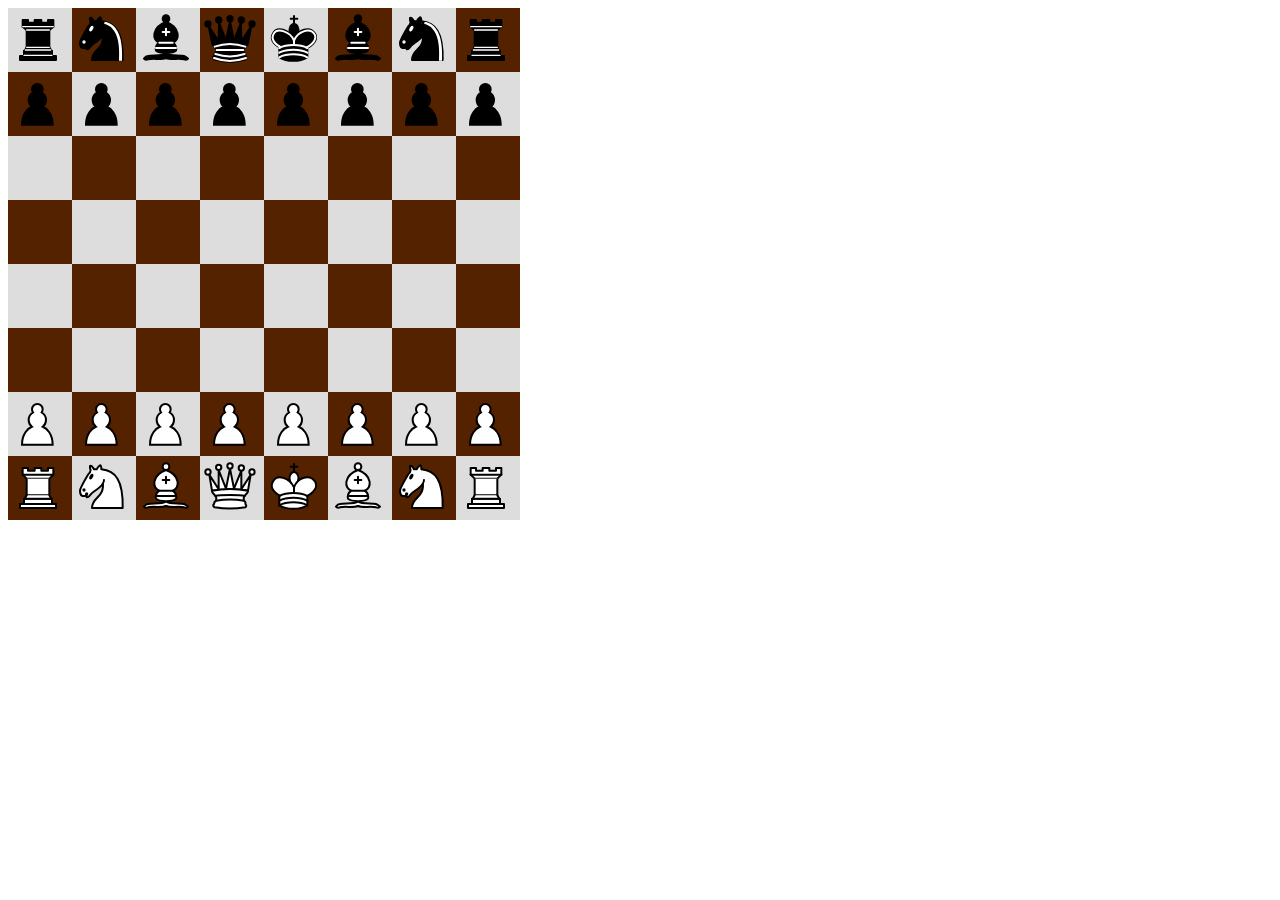
<file: 1-chess-ai/src/index.html>
<!DOCTYPE html>
<html lang="en">
  <head>
    <meta charset="UTF-8" />
    <meta name="viewport" content="width=device-width, initial-scale=1.0" />
    <link rel="stylesheet" href="assets/css/style.css"/>
    <title>Document</title>
  </head>
  <body>
    <div id="chessboard"></div>
    <script
      src="https://code.jquery.com/jquery-3.5.1.min.js"
      integrity="sha256-9/aliU8dGd2tb6OSsuzixeV4y/faTqgFtohetphbbj0="
      crossorigin="anonymous"
    ></script>
    <script src="assets/js/chess.js"></script>
    <script src="assets/js/main.js"></script>
  </body>
</html>
</file>
<file: 1-chess-ai/src/assets/css/style.css>
.cell {
  width: 64px;
  height: 64px;
  display: inline-block;
}

.row {
  height: 64px;
}

.row:nth-child(odd) .cell:nth-child(odd),
.row:nth-child(even) .cell:nth-child(even) {
  background-color: #ddd;
}

.row:nth-child(odd) .cell:nth-child(even),
.row:nth-child(even) .cell:nth-child(odd) {
  background-color: #520;
}

.highlight {
  box-shadow: inset 0 0 8px yellow;
}

.king, .queen, .bishop, .knight, .rook, .pawn {
  background-image: url("../media/pieces/pieces.svg");
  background-size: 360px 120px;
}

.white {
  background-position-y: 0;
}

.black {
  background-position-y: 60px;
}

.king {
  background-position-x: 0;
}

.queen {
  background-position-x: -60px;
}

.bishop {
  background-position-x: -120px;
}

.knight {
  background-position-x: -180px;
}

.rook {
  background-position-x: -240px;
}

.pawn {
  background-position-x: -300px;
}
</file>
